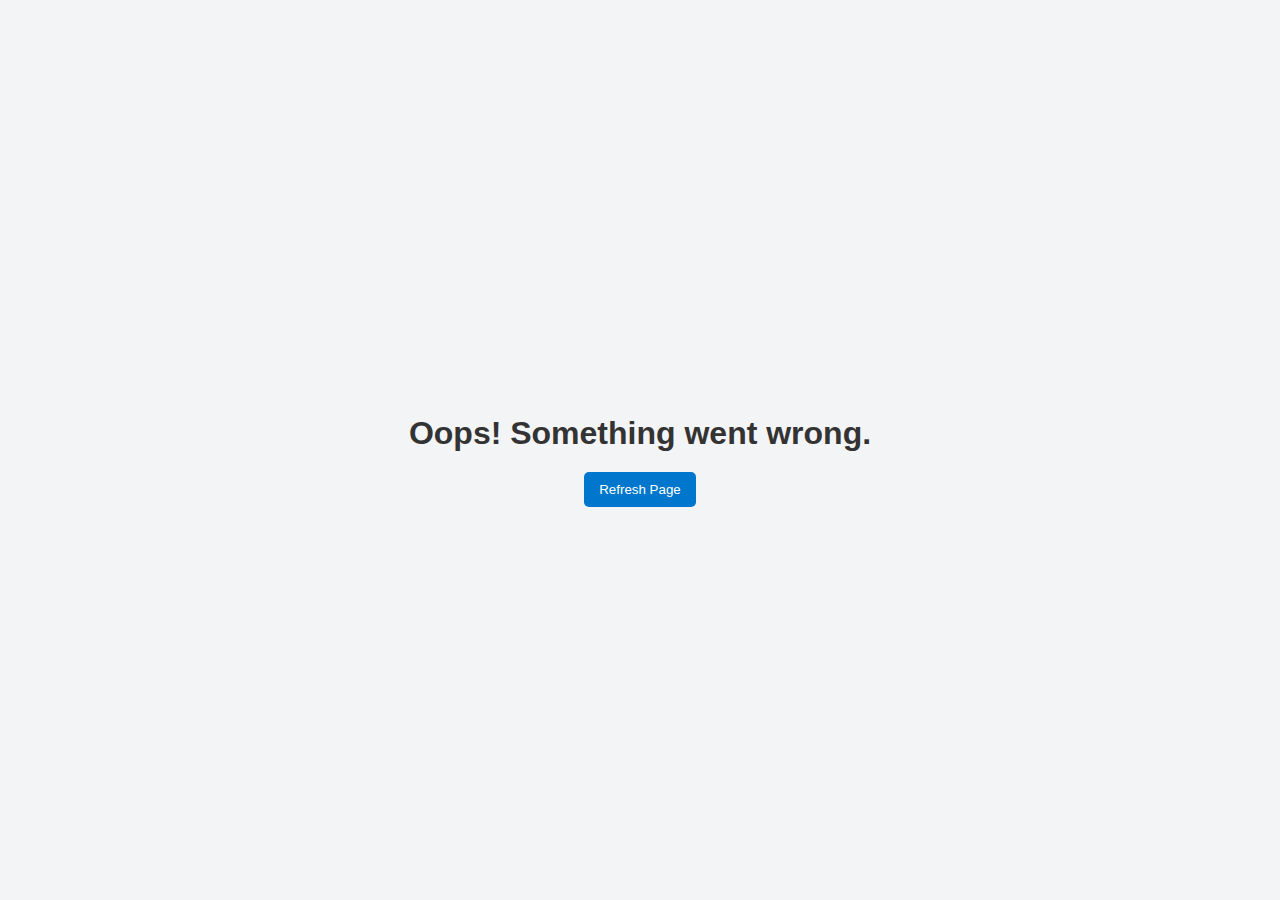
<file: index.html>
<!DOCTYPE html>
<html lang="en">

<head>
    <meta charset="UTF-8">
    <meta name="viewport" content="width=device-width, initial-scale=1.0">
    <title>Sorry Page</title>
    <style>
        body {
            font-family: 'Arial', sans-serif;
            background-color: #f3f4f6;
            display: flex;
            align-items: center;
            justify-content: center;
            height: 100vh;
            color: #333;
            margin: 0;
            padding: 0;
        }

        .container {
            text-align: center;
            max-width: 600px;
        }

        h1 {
            font-size: 2em;
            margin-bottom: 20px;
            opacity: 0;
            transform: translateY(-30px);
            transition: all 0.5s;
        }

        #refreshBtn {
            padding: 10px 15px;
            border: none;
            background-color: #0077cc;
            color: #fff;
            border-radius: 5px;
            cursor: pointer;
            transition: background-color 0.3s;
            opacity: 0;
            transform: translateY(10px);
            transition: all 0.5s 0.5s;
        }

        #refreshBtn:hover {
            background-color: #0055aa;
        }
    </style>
</head>

<body>
    <div class="container">
        <h1 id="errorMsg">Oops! Something went wrong.</h1>
        <button id="refreshBtn" onclick="location.reload();">Refresh Page</button>
    </div>
    <script>
        // サンプルのJavaScript
        window.onload = function () {
            const errorMsg = document.getElementById('errorMsg');
            const refreshBtn = document.getElementById('refreshBtn');
            errorMsg.style.opacity = "1";
            errorMsg.style.transform = "translateY(0)";
            refreshBtn.style.opacity = "1";
            refreshBtn.style.transform = "translateY(0)";
        };
    </script>
</body>

</html>
</file>
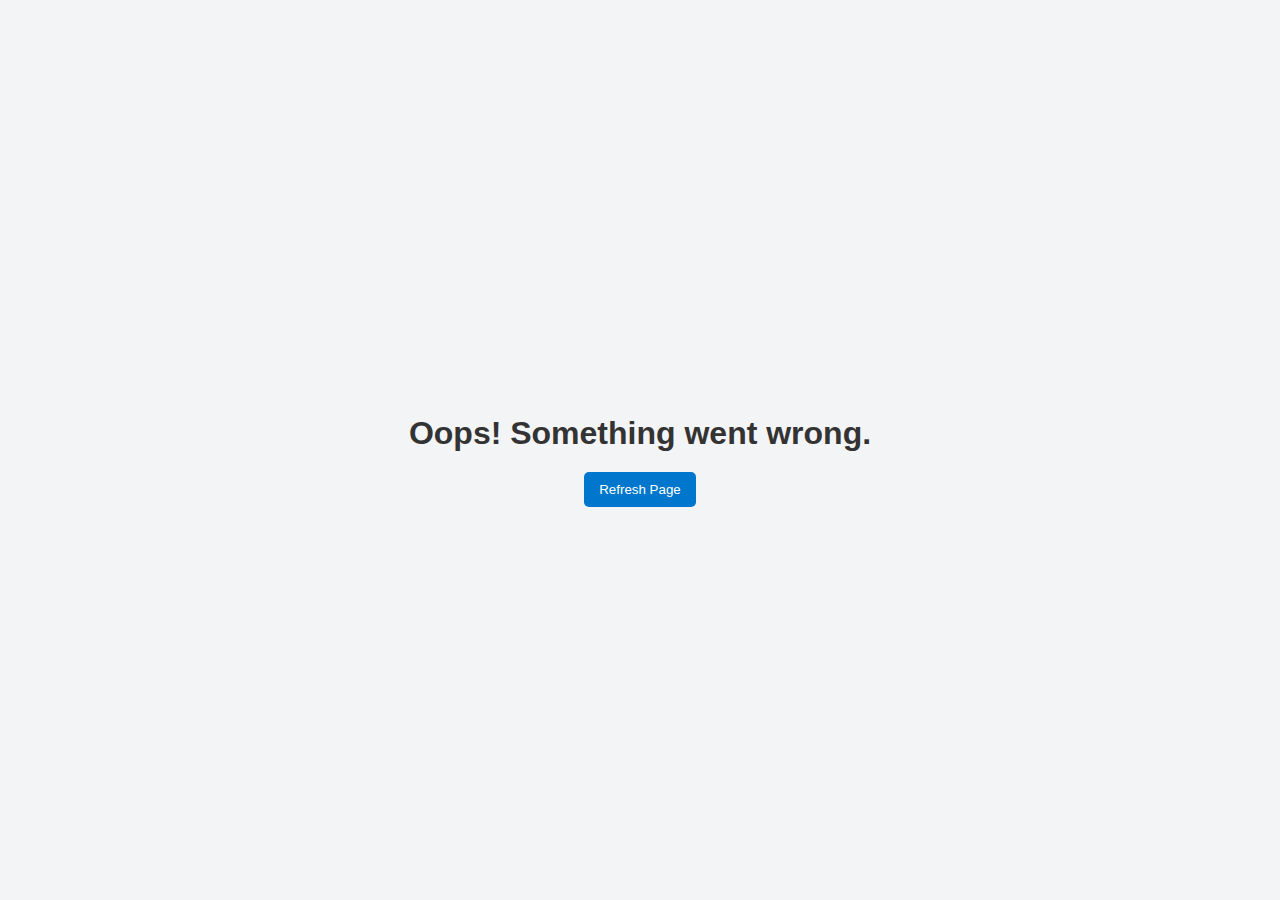
<file: split_version/html/index.html>
<!DOCTYPE html>
<html lang="en">

<head>
    <meta charset="UTF-8">
    <meta name="viewport" content="width=device-width, initial-scale=1.0">
    <title>Sorry Page</title>
    <link rel="stylesheet" href="../css/styles.css">
</head>

<body>
    <div class="container">
        <h1 id="errorMsg">Oops! Something went wrong.</h1>
        <button id="refreshBtn" onclick="refreshPage()">Refresh Page</button>
    </div>
    <script src="../js/script.js"></script>
</body>

</html>
</file>
<file: split_version/css/styles.css>
body {
    font-family: 'Arial', sans-serif;
    background-color: #f3f4f6;
    display: flex;
    align-items: center;
    justify-content: center;
    height: 100vh;
    color: #333;
    margin: 0;
    padding: 0;
}

.container {
    text-align: center;
    max-width: 600px;
}

h1 {
    font-size: 2em;
    margin-bottom: 20px;
    opacity: 0;
    transform: translateY(-30px);
    transition: all 0.5s;
}

#refreshBtn {
    padding: 10px 15px;
    border: none;
    background-color: #0077cc;
    color: #fff;
    border-radius: 5px;
    cursor: pointer;
    transition: background-color 0.3s;
    opacity: 0;
    transform: translateY(10px);
    transition: all 0.5s 0.5s;
}

#refreshBtn:hover {
    background-color: #0055aa;
}
</file>
